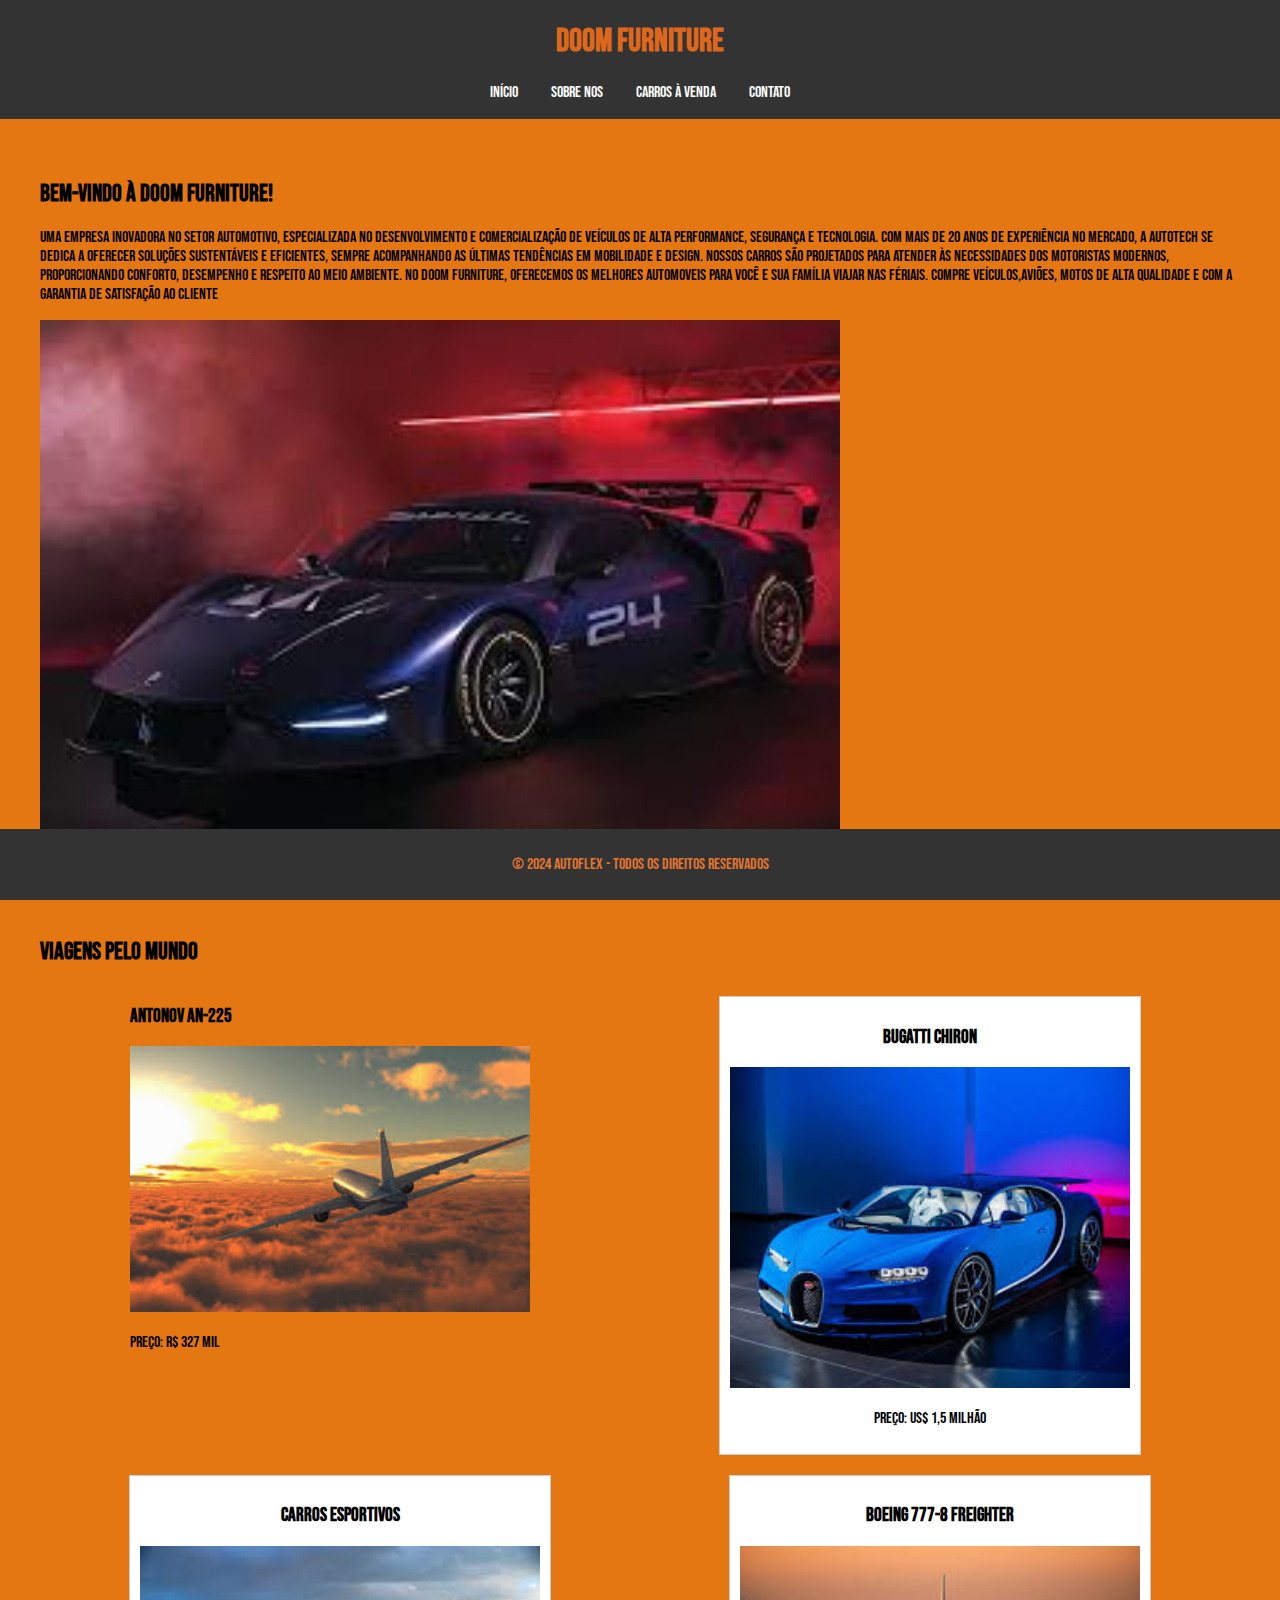
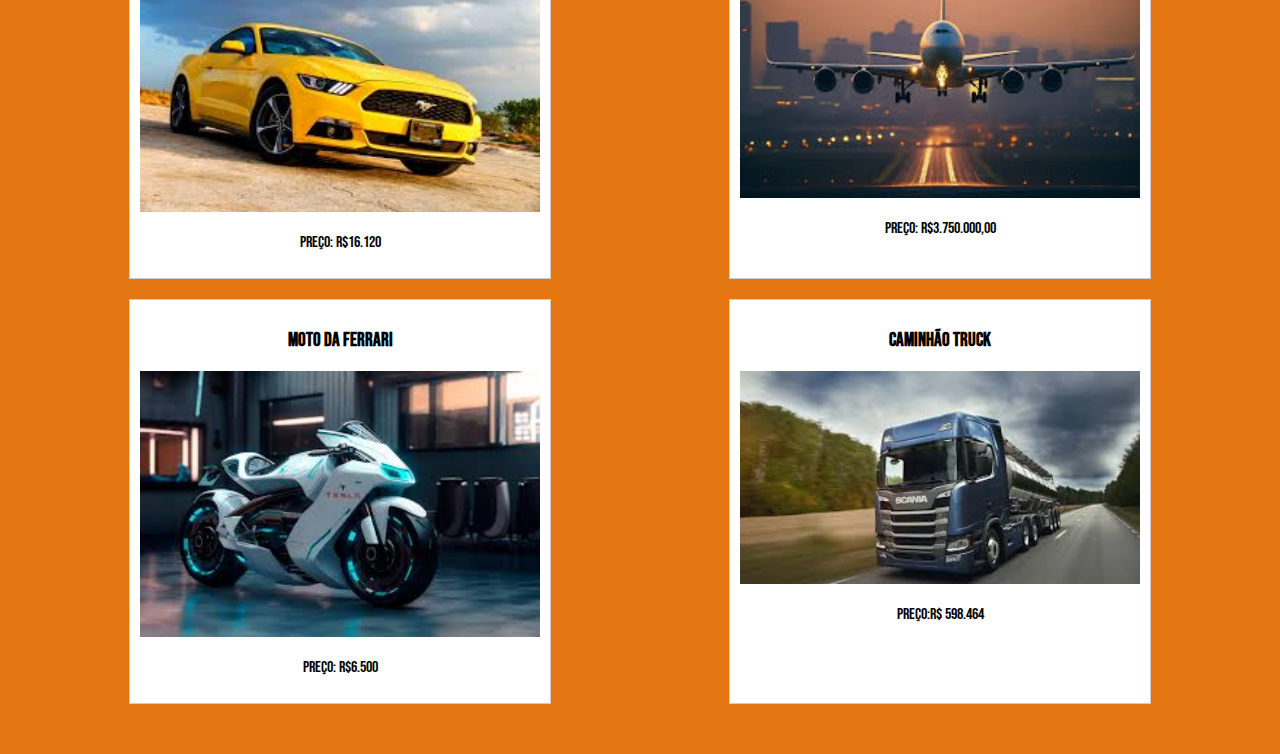
<file: index.html>
<!DOCTYPE html>
<html lang="pt-BR">
<head>
    <meta charset="UTF-8">
    <meta name="viewport" content="width=device-width, initial-scale=1.0">
    <title>Doom Furtinure</title>
    <link rel="stylesheet" href="yveltal.css">
    <link href="https://fonts.googleapis.com/css2?family=Bebas+Neue&display=swap" rel="stylesheet">
</head>
<body>

    
    <header>
        <h1>Doom Furniture</h1>
        <nav>
            <ul>
                <li><a href="#home">Início</a></li>
                <li><a href="#sobre nós">Sobre nos</a></li>
                <li><a href="#produtos">Carros à Venda</a></li>
                <li><a href="#contato">Contato</a></li>
            </ul>
        </nav>
    </header>

   
    <section id="home">
        <h2>Bem-vindo à Doom Furniture!</h2>
        <p>uma empresa inovadora no setor automotivo, especializada no desenvolvimento e comercialização de veículos de alta performance, segurança e tecnologia. Com mais de 20 anos de experiência no mercado, a AutoTech se dedica a oferecer soluções sustentáveis e eficientes, sempre acompanhando as últimas tendências em mobilidade e design. Nossos carros são projetados para atender às necessidades dos motoristas modernos, proporcionando conforto, desempenho e respeito ao meio ambiente. No Doom Furniture, oferecemos os melhores automoveis para você e sua família viajar nas fériais. Compre veículos,aviões, motos de alta qualidade e com a garantia de satisfação ao cliente</p>
        <img src="2.jpg" alt="" width="800px">

    </section>

    <section id="produtos">
        <h2>Viagens pelo mundo</h2>
        <div class="car-list">
            <div class="aviao-item">
                <h3>Antonov AN-225</h3>
                <img src="aviao.jpg" alt="Carro A" width="400px">
                <p>Preço: R$ 327 MIL</p>
                
            </div>
            <div class="car-item">
                <h3>Bugatti Chiron </h3>
                <img src="CARRO.jpg" alt="Carro B" width="400px">
                <p>Preço: US$ 1,5 milhão</p>
                
            </div>
            <div class="car-item">
                <h3> Carros Esportivos </h3>
                <img src="pokemon.jpg" alt="Carro C" width="400px">
                <p>Preço: R$16.120</p>
            </div>
            <div class="car-item">
                <h3>Boeing 777-8 Freighter</h3>
                <img src="1.jpg" alt="Carro C" width="400px">
                <p>Preço:  R$3.750.000,00</p>
        </div>
        <div class="car-item">
            <h3> Moto da Ferrari </h3>
            <img src="naruto.jpg" alt="Carro C" width="400px">
            <p>Preço: R$6.500</p>
        </div>
        <div class="car-item">
            <h3>Caminhão truck</h3>
            <img src="caminhão.jpg" alt="Carro C" width="400px">
            <p>Preço:R$ 598.464</p>

            <div vw class="enabled">
                <div vw-access-button class="active"></div>
                <div vw-plugin-wrapper>
                  <div class="vw-plugin-top-wrapper"></div>
                </div>
              </div>
              <script src="https://vlibras.gov.br/app/vlibras-plugin.js"></script>
              <script>
                new window.VLibras.Widget('https://vlibras.gov.br/app');
              </script>
            
    </section>

  
    
    </section>

    
    <footer>
        <p>&copy; 2024 AutoFlex - Todos os direitos reservados</p>
    </footer>

</body>
</html>
</file>
<file: yveltal.css>
body {
    font-family: "Bebas Neue", sans-serif;
    background-color: #e47711;
    margin: 0;
    padding: 0;
}
header {
    background-color: #333;
    color: rgb(221, 104, 27);
    padding: 1px 0;
    text-align: center;
}
nav ul {
    list-style-type: none;
    padding: 0;
}
nav ul li {
    display: inline;
    margin: 0 15px;
}
nav ul li a {
    color: white;
    text-decoration: none;
}
section {
    padding: 20px;
    margin: 20px;
}
.car-list {
    display: flex;
    flex-wrap: wrap;
    justify-content: space-around;
}
.car-item {
    background-color: white;
    border: 1px solid #ccc;
    margin: 10px;
    padding: 10px;
    width: 400px;
    text-align: center;
}
footer {
    background-color: #333;
    color: rgb(224, 118, 48);
    text-align: center;
    padding: 10px 0;
    position: fixed;
    bottom: 0;
    width: 100%;
}
</file>
